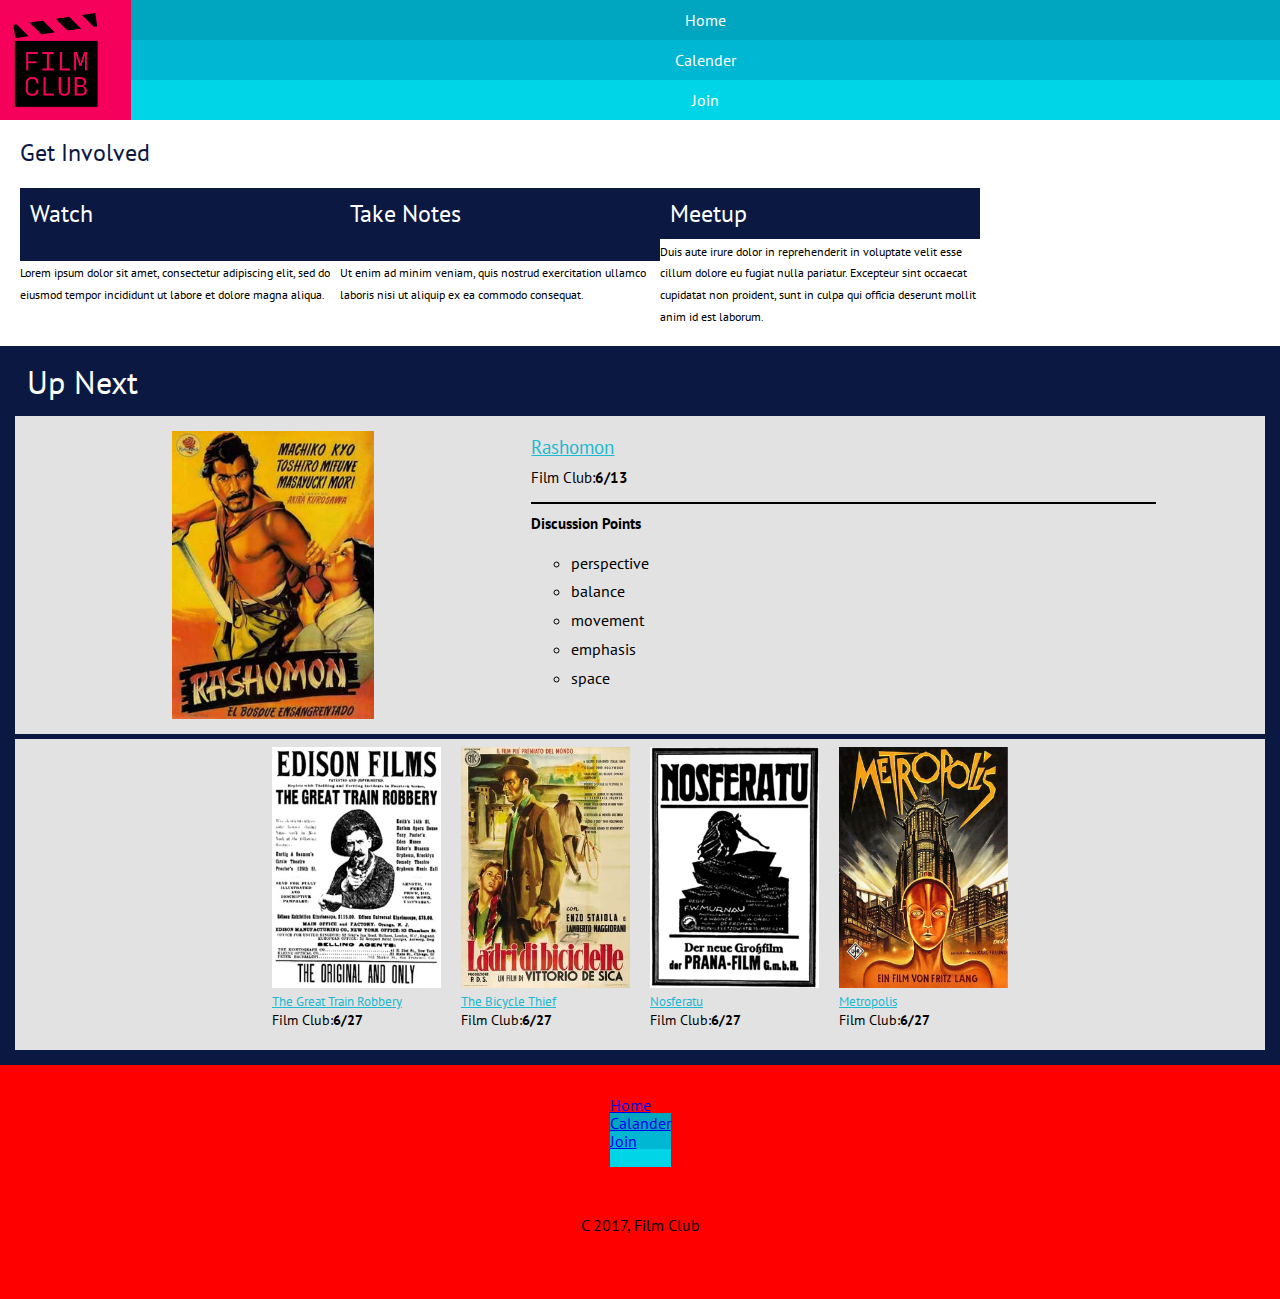
<file: index.html>
<!DOCTYPE html>
<html>
  <head>
      <meta charset="utf-8">
      <title>Film Club</title>
      <link href="CSS/main.css" type="text/css" rel="stylesheet">
      <link href="https://fonts.googleapis.com/css?family=PT+Sans:400,700" rel="stylesheet">
  </head>
  <body>
      <nav class="primary-nav">
          <div id="logo"><img src="images/filmclub.png" alt="Film Shutter Logo"></div>
          <ul>
              <li id="homeLink">
                  <a href="index.html">Home</a>
              </li>
              <li id="calenderLink">
                  <a href="Calendar/index.html">Calender</a>
              </li>
              <li id="joinLink">
                  <a href="Join/index.html">Join</a>
              </li>
          </ul>
      </nav>

      <section id="section-1">
          <header>
              <h2>Get Involved</h2>
          </header>
          <div class="section-main-div">
              <div class="section-d">
                    <h2 class="section-h2">Watch</h2>
                    <p>Lorem ipsum dolor sit amet, consectetur adipiscing elit, sed do eiusmod tempor incididunt ut labore et dolore magna aliqua.</p>
              </div>
              <div class="section-d">
                    <h2 class="section-h2">Take Notes</h2>
                    <p>Ut enim ad minim veniam, quis nostrud exercitation ullamco laboris nisi ut aliquip ex ea commodo consequat.</p>
              </div>
              <div class="section-d">
                  <h2 class="section-h2">Meetup</h2>
                  <p>Duis aute irure dolor in reprehenderit in voluptate velit esse cillum dolore eu fugiat nulla pariatur. Excepteur sint occaecat cupidatat non proident, sunt in culpa qui officia deserunt mollit anim id est laborum.</p>
              </div>
          </div>
      </section>
      <section id="section-2">

          <h2>Up Next</h2>

          <div class="firstMovie">
              <img src="images/rashomon-poster.jpg" alt="Strong man saving a woman with a sword">
              <div class="infoDiv">
                  <h3><a href="https://www.youtube.com/watch?v=7QTrx3YNz7A&t=8s">Rashomon</a></h3>
                  <p>Film Club: <strong>6/13</strong></p>
                  <hr>
                  <p class="discuss-p"><strong>Discussion Points</strong></p>
                  <ul>
                      <li>perspective</li>
                      <li>balance</li>
                      <li>movement</li>
                      <li>emphasis</li>
                      <li>space</li>
                  </ul>
              </div>
          </div>

          <div class="section-2-B">
              <div id class="s2Movie">
                  <img src="images/great-train-poster.jpg" alt="Wild West Poster">
                  <h3><a href="https://www.youtube.com/watch?v=zuto7qWrplc">The Great Train Robbery</a></h3>
                  <p>Film Club: <strong>6/27</strong></p>
              </div>
              <div id="movie_2" class="s2Movie">
                  <img src="images/bicycle-thief-poster.jpg" alt="A young boy huddled close to a man in a trench coat.">
                  <h3><a href="https://www.youtube.com/watch?v=H3jnzXX9mXs">The Bicycle Thief</a></h3>
                  <p>Film Club: <strong>6/27</strong></p>
              </div>
              <div id="movie_3" class="s2Movie">
                  <img src="images/nosferatu-poster.jpg" alt="Old movie poster of a monster">
                  <h3><a href="https://www.youtube.com/watch?v=FC6jFoYm3xs">Nosferatu</a></h3>
                  <p>Film Club: <strong>6/27</strong></p>
              </div>
              <div id="move_4" class="s2Movie">
                  <img src="images/metropolis-poster.jpg" alt="A woman with a robot like resemblance with a city behind her.">
                  <h3><a href="https://www.youtube.com/watch?v=Q0NzALRJifI">Metropolis</a></h3>
                  <p>Film Club: <strong>6/27</strong></p>
              </div>
          </div>
      </section>
      <footer>
        <nav>
          <div id="bottomHomeDiv">
              <p class="home-2"><a href="index.html">Home</a></p>
          </div>
          <div id="bottomCalanderDiv">
              <p class="calander-2"><a href="calendar/index.html">Calander</a></p>
          </div>
          <div id="bottomJoinDiv">
              <p class="join-2"><a href="join/index.html">Join</a></p>
          </div>
        </nav>

          <p class="footer-P">C 2017, Film Club</p>
      </footer>

  </body>












</html>
</file>
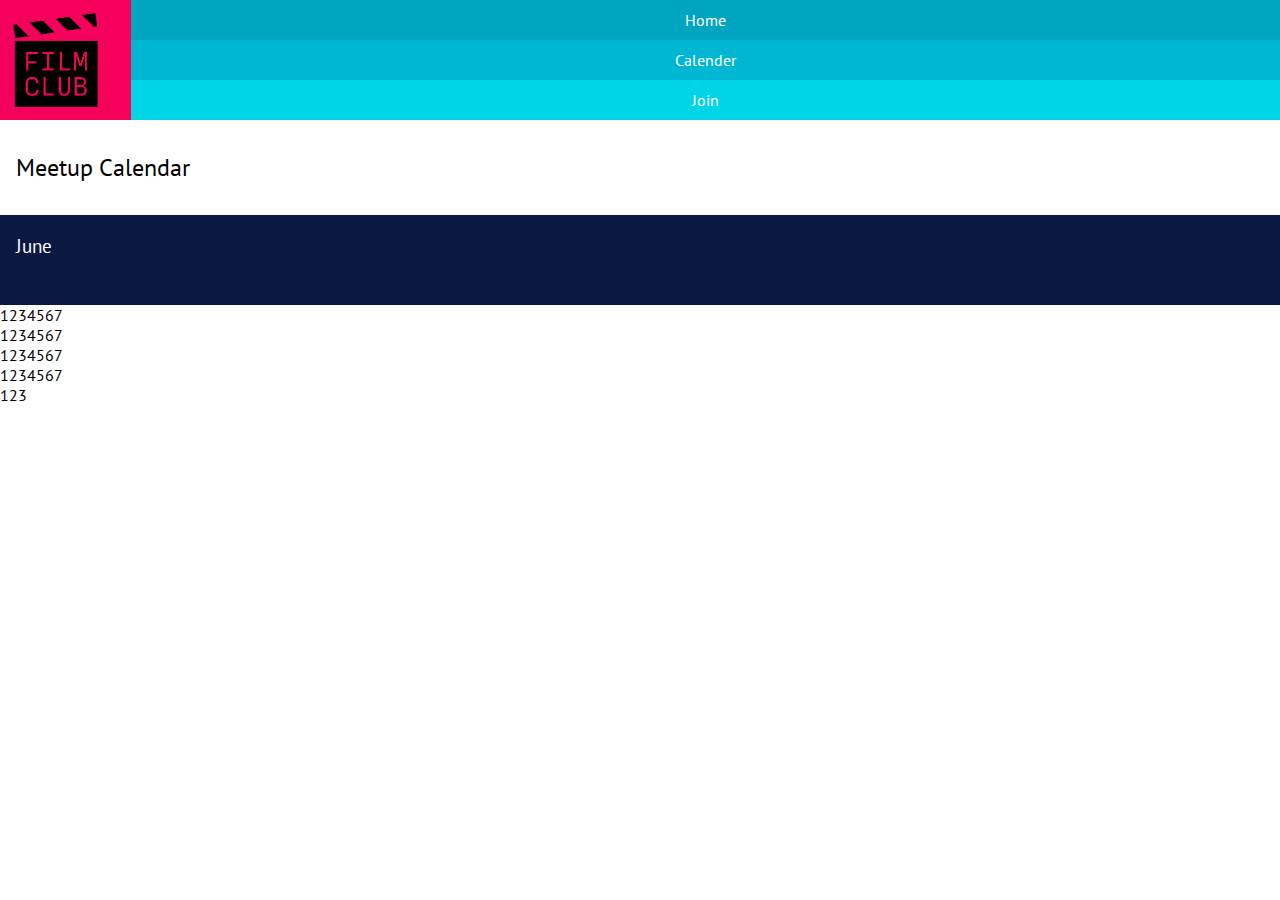
<file: Calendar/index.html>
<!DOCTYPE html>
<html>
  <head>
      <meta charset="utf-8">
      <title>Film Club</title>
      <link href="../CSS/calendar.css" type="text/css" rel="stylesheet">
      <link href="https://fonts.googleapis.com/css?family=PT+Sans:400,700" rel="stylesheet">
  </head>
  <body>
      <nav class="primary-nav">
          <div id="logo"><img src="../images/filmclub.png" alt="Film Shutter Logo"></div>
          <ul>
              <li id="homeLink">
                  <a href="../index.html">Home</a>
              </li>
              <li id="calenderLink">
                  <a href="index.html">Calender</a>
              </li>
              <li id="joinLink">
                  <a href="..Join/index.html">Join</a>
              </li>
          </ul>
      </nav>

      <header> <h2>Meetup Calendar</h2> </header>

      <div class="calendar">
        <div class="month">

          <h3>June</h3>

        </div>
        <div class="week">
          <div class="day">
            <div class="num">1</div>
          </div>
          <div class="day">
            <div class="num">2</div>
          </div>
          <div class="day">
            <div class="num">3</div>
          </div>
          <div class="day">
            <div class="num">4</div>
          </div>
          <div class="day">
            <div class="num">5</div>
          </div>
          <div class="day">
            <div class="num">6</div>
          </div>
          <div class="day">
            <div class="num">7</div>
          </div>
        </div>
        <div class="week">
          <div class="day">
            <div class="num">1</div>
          </div>
          <div class="day">
            <div class="num">2</div>
          </div>
          <div class="day">
            <div class="num">3</div>
          </div>
          <div class="day">
            <div class="num">4</div>
          </div>
          <div class="day">
            <div class="num">5</div>
          </div>
          <div class="day">
            <div class="num">6</div>
          </div>
          <div class="day">
            <div class="num">7</div>
          </div>
        </div>
        <div class="week">
          <div class="day">
            <div class="num">1</div>
          </div>
          <div class="day">
            <div class="num">2</div>
          </div>
          <div class="day">
            <div class="num">3</div>
          </div>
          <div class="day">
            <div class="num">4</div>
          </div>
          <div class="day">
            <div class="num">5</div>
          </div>
          <div class="day">
            <div class="num">6</div>
          </div>
          <div class="day">
            <div class="num">7</div>
          </div>
        </div>
        <div class="week">
          <div class="day">
            <div class="num">1</div>
          </div>
          <div class="day">
            <div class="num">2</div>
          </div>
          <div class="day">
            <div class="num">3</div>
          </div>
          <div class="day">
            <div class="num">4</div>
          </div>
          <div class="day">
            <div class="num">5</div>
          </div>
          <div class="day">
            <div class="num">6</div>
          </div>
          <div class="day">
            <div class="num">7</div>
          </div>
        </div>
        <div class="week">
          <div class="day">
            <div class="num">1</div>
          </div>
          <div class="day">
            <div class="num">2</div>
          </div>
          <div class="day">
            <div class="num">3</div>
          </div>
        </div>
      </div>


  </body>
</html>
</file>
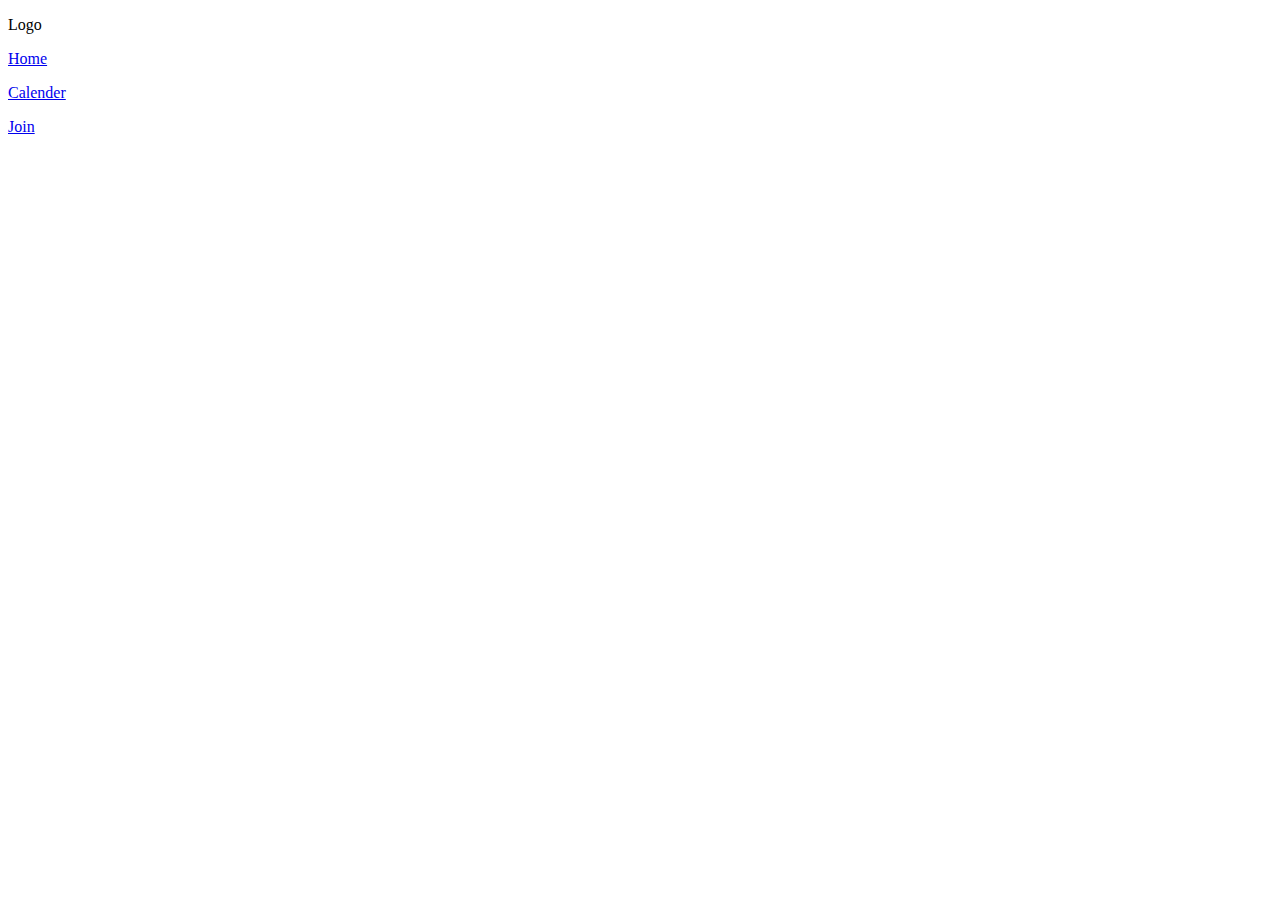
<file: Join/index.html>
<!DOCTYPE html>
<html>
  <head>
    <meta charset="utf-8">
    <title>Film Club</title>
  </head>
  <body>
      <nav class="nav1">
          <div id="navDiv1">
              <div id="mainLogoDiv">
                  <div class="logoDiv">
                      <p class="logo">Logo</p>
                  </div>
              </div>
              <div class="logoDiv" id="homeDiv">
                  <p class="home"><a href="../index.html">Home</a></p>
              </div>
              <div class="logoDiv" id="calanderDiv">
                  <p class="calander"><a href="../Calendar/index.html">Calender</a></p>
              </div>
              <div class="logoDiv" id="joinDiv">
                  <p class="join"><a href="index.html">Join</a></p>
              </div>
          </div>
      </nav>
      <header>
        <div class="">

        </div>
      </header>

      <section>
          <form id="form1" action="index.html" method="post">

              <div class="">
                  <div class="">

                  </div>
              </div>
              <div class="">
                  <div class="">

                  </div>
              </div>
          </form>
      </section>
  </body>
</html>
</file>
<file: CSS/main.css>
@media screen and (min-width:320px) {

body{
  margin: 0;
  font-family: 'PT Sans', sans-serif;
  font-weight: 400;
}
.primary-nav {
  height: 7.5em;
  display: flex;
}
.primary-nav ul {
  list-style: none;
  padding: 0;
  margin: 0;
  height: 100%;
  display: flex;
  flex-direction: column;
  width: 100%;
}
.primary-nav #logo {
  background-color: #F5005B;
  width: 30%;
  max-width: 105px;
  padding: 13px;

}
.primary-nav #logo img {
  max-height: 100%;
}
.primary-nav li {
  flex-grow: 1;
  justify-content:center;
  display: flex;
  align-items: center;
}
.primary-nav a {
  text-decoration: none;
  color: #fff;
}
#homeLink {
  background-color: #00A5BF;
}
#calenderLink {
  background-color: #00B7D3;
}
#joinLink {
  background-color: #00D5E7;
}
#section-1 p {
  font-size: 12px;
  line-height: 1.8;
}
#section-1 {
  padding: 7px 20px;
}
h2 {
  background-color: #0B1942;
  color: #FFFFFF;
  font-weight: 400;
}
header h2 {
  background-color: inherit;
  padding: 10px 0;
  color: #0B1942;
  margin-bottom: -10px;
  margin-top: 0px;
}
.section-main-div {
  display: flex;
  flex-wrap: wrap;
  flex-direction: row;
}
 .section-d {
  display: flex;
  flex-wrap: wrap;
  width: 20em;
}

.section-h2 {
  padding: 10px;
  width: 14em;
}
#section-2 {
  background-color: #0B1942;
  padding: 15px;
  max-height: 1100px;
}
#section-2 h2 {
  margin: 0 0 13px 12px;
  font-size: 32px;
}
.firstMovie {
  min-height: 290px;
  background-color: #E2E2E2;
  margin: 5px 0;
  display: flex;
}
.firstMovie img {
  width: 38vw;
  height: 32vh;
  padding: 15px;
  object-fit: contain;
}
.infoDiv {
  width: 50%;
}
.infoDiv a {
  color: #20b8d0;
  font-weight: 100;
}
.infoDiv p {
  font-size: 15px;
  margin-top: -10px;
}
.firstMovie hr {
  border: 1px solid black;
}
.infoDiv li {
  line-height: 1.8;
  list-style-type: circle;
}
.discuss-p {
  margin-top: 10px !important;
}
.section-2-B {
  background-color: #E2E2E2;
  text-align: center;
}
.s2Movie {
  width: 48%;
  display: inline-block;
  padding: 9px;
  box-sizing: border-box;
  padding: 8px;
  max-width: 185px;
}
.s2Movie img {
  width: 100%;
}
.s2Movie a {
  color: #20b8d0;
  margin: 0;
  font-size: .7em;
  font-weight: 100;
}
.s2Movie a, p {
  display: flex;
  margin-top: -2vh;
}
.s2Movie p {
  font-size: .85em;
}
footer {
  background-color: red;
  height: 26vh;
  display: flex;
  flex-direction: column;
  justify-content: center;
  align-items: center;
  flex-grow: 1
}
footer nav {
  display: flex;
  flex-direction: column;
  height: 7.5em;
}
/*footer nav div {
  flex-grow: 1;
  justify-content: center;
}*/
#bottomHomeDiv {
  background-color: #00A5BF;
}
#bottomCalanderDiv {
  background-color: #00B7D3;
}
#bottomJoinDiv {
  background-color: #00D5E7;
}







}
</file>
<file: CSS/calendar.css>
body{
  margin: 0;
  font-family: 'PT Sans', sans-serif;
  font-weight: 400;
}
.primary-nav {
  height: 7.5em;
  display: flex;
}
.primary-nav ul {
  list-style: none;
  padding: 0;
  margin: 0;
  height: 100%;
  display: flex;
  flex-direction: column;
  width: 100%;
}
.primary-nav #logo {
  background-color: #F5005B;
  width: 30%;
  max-width: 105px;
  padding: 13px;

}
.primary-nav #logo img {
  max-height: 100%;
}
.primary-nav li {
  flex-grow: 1;
  justify-content:center;
  display: flex;
  align-items: center;
}
.primary-nav a {
  text-decoration: none;
  color: #fff;
}
#homeLink {
  background-color: #00A5BF;
}
#calenderLink {
  background-color: #00B7D3;
}
#joinLink {
  background-color: #00D5E7;
}
header {
  height: 7vh;
  display: flex;
  padding: 1em;
  align-items: center;
}
header h2 {
  font-weight: 100;
}
.month {
  background-color: #0B1942;
  height: 10vh;
  display: flex;
  padding-left: 1em;
}
.month h3 {
  color: white;
  font-weight: 100;
}
.week {
  display: flex;
  flex-direction: row;
}
</file>
